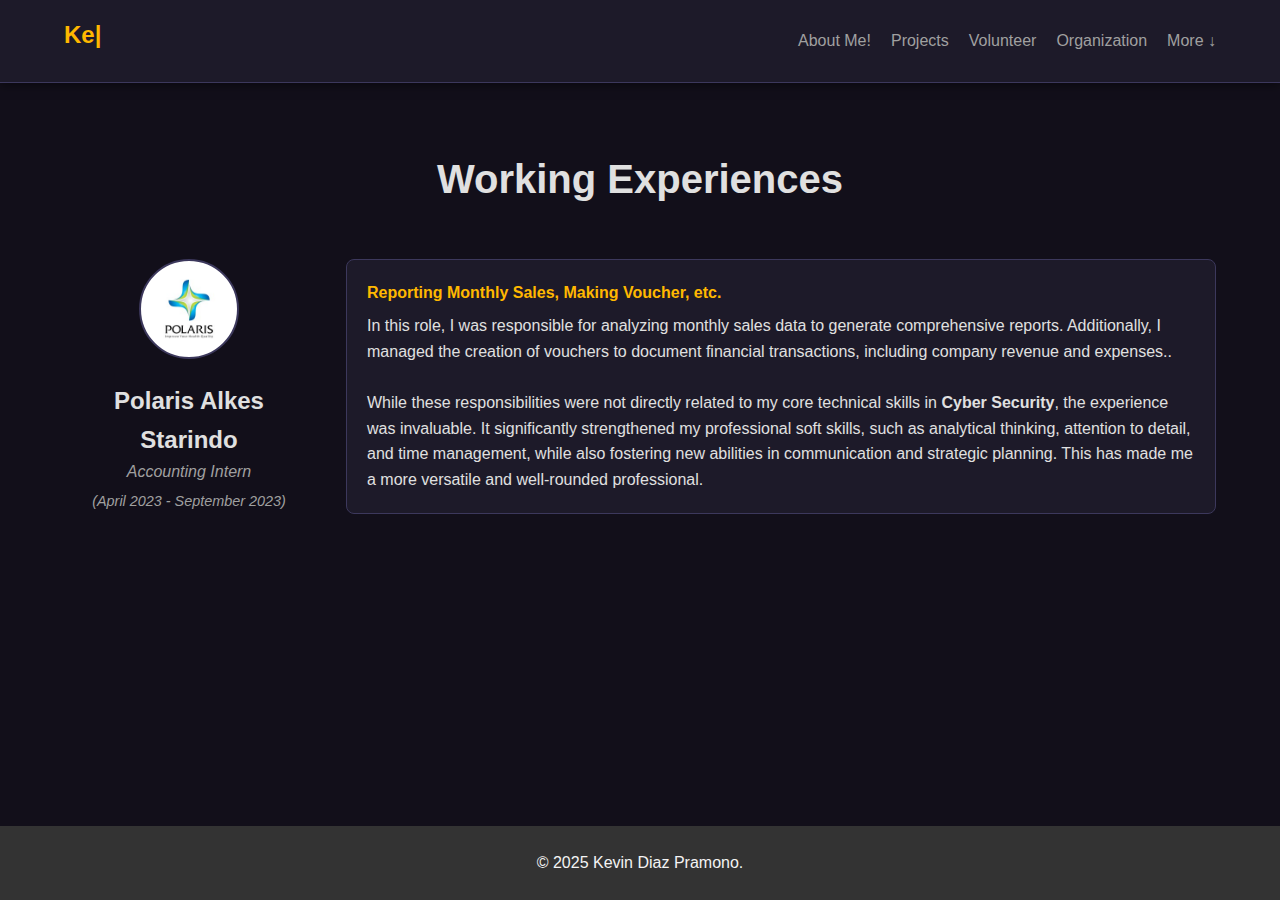
<file: experience.html>
<!DOCTYPE html>
<html lang="en">
<head>
    <meta charset="UTF-8">
    <meta name="viewport" content="width=device-width, initial-scale=1.0">
    <title>Kevin Diaz Pramono | Web Portfolio</title>
    <head>
        <meta charset="UTF-8">
        <meta name="viewport" content="width=device-width, initial-scale=1.0">
        <title>Kevin Diaz Pramono | Web Portfolio</title>
        <link rel="preconnect" href="https://fonts.googleapis.com">
        <link rel="preconnect" href="https://fonts.gstatic.com" crossorigin>
        <link href="https://fonts.googleapis.com/css2?family=Orbitron:wght@400;700&family=Roboto:wght@400;500&display=swap" rel="stylesheet">
                <link rel="stylesheet" href="https://cdnjs.cloudflare.com/ajax/libs/font-awesome/6.5.2/css/all.min.css">
        <link rel="stylesheet" href="css/style.css">
    </head>
    <link rel="stylesheet" href="css/style.css">
</head>
<body>

    <header>
        <nav>
            <a href="#home" class="logo">
                <span id="animated-text"></span>
            </a>
            <ul>
                <li><a href="index.html#about">About Me!</a></li>
                <li><a href="index.html#projects">Projects</a></li>
                <li><a href="index.html#volunteering">Volunteer</a></li>
                <li><a href="index.html#organization">Organization</a></li>
                <li class="dropdown">
                    <a href="#">More &darr;</a>
                    <div class="dropdown-content">
                        <a href="grades.html">My Grades</a>
                        <a href="experience.html">Working Experiences</a>
                        <a href="index.html#contact">Contact</a>
                    </div>
                </li>
            </ul>
        </nav>
    </header>

    <main>
        <section id="experience" class="revealable">
            <h2 class="section-title">Working Experiences</h2>

            <div class="organization-list">

                <div class="organization-entry">
                    <div class="organization-info">
                        <img src="assets/images/1733811047794.jpg" alt="Logo Perusahaan" class="org-logo">
                        <h3 class="org-name">Polaris Alkes Starindo</h3>
                        <p class="org-role">Accounting Intern</p>
                        <p class="org-role" style="font-size: 0.9em; margin-top: 5px;">(April 2023 - September 2023)</p>
                    </div>
                    <div class="organization-programs">
                        <div class="program-card">
                            <h4>Reporting Monthly Sales, Making Voucher, etc.</h4>
                            <p>In this role, I was responsible for analyzing monthly sales data to generate comprehensive reports. Additionally, I managed the creation of vouchers to document financial transactions, including company revenue and expenses..<br><br> While these responsibilities were not directly related to my core technical skills in <b>Cyber Security</b>, the experience was invaluable. It significantly strengthened my professional soft skills, such as analytical thinking, attention to detail, and time management, while also fostering new abilities in communication and strategic planning. This has made me a more versatile and well-rounded professional.</p>
                        </div>
                    </div>
                </div>
            </div>
        </section>
    </main>
    
        </section> </main> <footer>
        <p>&copy; 2025 Kevin Diaz Pramono. </p>
    </footer>
    
    <script src="js/script.js"></script>
</body>
</html>
</file>
<file: css/style.css>
/* =================================== */
/* ===== PALET WARNA (TEMA) ===== */
/* =================================== */
:root {
    --background-dark: #120f1a;      /* Latar belakang utama (Hitam Keunguan) */
    --background-light: #1d1a29;     /* Latar belakang sekunder (untuk kartu/header) */
    --text-primary: #e0e0e0;         /* Warna teks utama (Putih keabuan) */
    --text-secondary: #a0a0a0;       /* Warna teks pendukung (Abu-abu terang) */
    --accent: #FFB800;               /* Warna aksen/sorotan (Magenta) */
    --border-color: #3c385c;         /* Warna untuk garis batas */
}

/* ===== EFEK SMOOTH SCROLL ===== */
html {
    scroll-behavior: smooth;
}

* {
    box-sizing: border-box;
    margin: 0;
    padding: 0;
}

body {
    font-family: 'Segoe UI', Tahoma, Geneva, Verdana, sans-serif;
    background-color: var(--background-dark);
    color: var(--text-primary);
    line-height: 1.6;

    min-height: 100vh;          /* KUNCI 1: Pastikan body setidaknya setinggi layar */
    display: flex;              /* KUNCI 2: Aktifkan Flexbox */
    flex-direction: column;   /* KUNCI 3: Susun elemen (header, main, footer) dari atas ke bawah */
}

/* ===== HEADER & NAVIGASI ===== */

header {
    background-color: var(--background-light); /* Ganti ini */
    padding: 1rem 5%;
    box-shadow: 0 2px 10px rgba(0,0,0,0.5);
    border-bottom: 1px solid var(--border-color); /* Tambahkan ini */
    position: sticky;
    top: 0;
    z-index: 1000;
}

main {
    flex-grow: 1; /* KUNCI 4: Biarkan area main 'tumbuh' mengisi sisa ruang kosong */
}

/* ===== GAYA UMUM UNTUK SEMUA SECTION ===== */

section {
    padding: 4rem 5%; /* Padding atas-bawah 4rem, kiri-kanan 5% */
}

/* ===== SECTION: HOME (HERO) ===== */

#home {
    display: flex;
    flex-direction: column;
    justify-content: center;
    align-items: center;
    height: 90vh;
    text-align: center;
    padding-top: 0;
}

nav {
    display: flex;                 /* Mengaktifkan Flexbox untuk layout yang fleksibel */
    justify-content: space-between;/* Mendorong logo dan menu ke ujung yang berlawanan */
    align-items: center;           /* Menyelaraskan item secara vertikal di tengah */
}

.logo {
    font-size: 1.5rem;          /* Ukuran font untuk logo */
    font-weight: bold;          /* Membuat font tebal */
    color: var(--accent);
    text-decoration: none;      /* Menghilangkan garis bawah dari link */
}

nav ul {
    list-style: none; /* Menghilangkan titik-titik dari daftar */
    display: flex;    /* Menggunakan Flexbox lagi agar item menu berjajar horizontal */
}

nav ul li {
    margin-left: 20px; /* Memberi jarak antar item menu */
}

nav ul li a {
    color: var(--text-secondary); /* Ganti ini */
    text-decoration: none;
    font-weight: 500;
    transition: color 0.3s ease;
}

nav ul li a:hover {
    color: var(--accent); /* Ganti ini */
}

#home h1 {
    font-size: 3.5rem;   /* Ukuran font yang sangat besar untuk judul utama */
    margin-bottom: 1rem; /* Memberi jarak antara judul dan paragraf di bawahnya */
}

#home p {
    font-size: 1.25rem;
    color: var(--text-secondary); /* Ganti ini */
}

/* ===== GAYA JUDUL SECTION YANG BISA DIPAKAI ULANG ===== */

.section-title {
    text-align: center; /* Membuat judul selalu di tengah */
    font-size: 2.5rem;
    margin-bottom: 3rem; /* Memberi jarak yang cukup ke konten di bawahnya */
}


/* ===== SECTION: TENTANG SAYA ===== */

.about-container {
    display: flex;
    align-items: center;
    gap: 2rem;
}

.about-image {
    flex: 1; /* Memberi jatah 1 bagian ruang untuk kolom gambar */
    max-width: 40%; /* Membatasi lebar maksimum gambar agar tidak terlalu besar */
}

.about-text {
    flex: 1.5; /* Memberi jatah 1.5 bagian ruang untuk kolom teks (sedikit lebih lebar) */
}

.about-image img {
    width: 100%;                  /* Membuat gambar mengisi penuh kolomnya */
    border-radius: 10px;          /* Memberi sudut yang sedikit membulat */
    box-shadow: 0 4px 10px rgba(0,0,0,0.15); /* Bayangan halus agar gambar 'terangkat' */
}

.about-text p {
    margin-bottom: 1rem; /* Memberi jarak antar paragraf */
    font-size: 1.1rem;
    line-height: 1.7;    /* Jarak baris yang lebih lega agar nyaman dibaca */
}

/* ===== SECTION: PROJEK ===== */

.projects-grid {
    display: grid;
    grid-template-columns: repeat(auto-fit, minmax(300px, 1fr));
    gap: 2rem;
}

.project-card {
    background-color: var(--background-light); /* Ganti ini */
    border-radius: 10px;
    border: 1px solid var(--border-color); /* Tambahkan ini */
    box-shadow: none; /* Hapus bayangan default */
    overflow: hidden;
    display: flex;
    flex-direction: column;
    transition: transform 0.3s ease, box-shadow 0.3s ease;
}

.project-card:hover {
    transform: translateY(-5px);
    box-shadow: 0 8px 16px rgba(0,0,0,0.4); /* Ganti ini (bayangan gelap) */
}

.project-image img {
    width: 100%;
    height: 200px; /* Tinggi gambar yang seragam untuk semua kartu */
    object-fit: cover; /* Memastikan gambar menutupi area tanpa distorsi */
}

.project-content {
    padding: 1.5rem;
    flex-grow: 1; /* Membuat area konten ini mengisi sisa ruang di kartu */
    display: flex;
    flex-direction: column;
}

.project-title {
    font-size: 1.5rem;
    margin-bottom: 0.5rem;
}

.project-description {
    margin-bottom: 1rem;
    flex-grow: 1; /* Mendorong tag dan link ke bawah agar posisi tombol selalu sama */
}

.project-tags {
    display: flex; /* <-- KUNCI UTAMA: Aktifkan Flexbox */
    flex-wrap: wrap; /* Izinkan tag turun baris jika benar-benar perlu (di layar super sempit) */
    gap: 8px; /* Atur jarak antar tag dengan lebih modern dan konsisten */
    margin-bottom: 1rem;
}

.project-tags span {
    background-color: var(--border-color);
    color: var(--text-primary);
    padding: 0.3rem 0.6rem;
    border-radius: 5px;
    font-size: 0.8rem;
    /* Hapus 'margin-right' karena sudah diatur oleh 'gap' di atas */
}

.project-link {
    display: inline-block;
    text-decoration: none;
    font-weight: bold;
    color: var(--accent); /* Ganti ini */
    align-self: flex-start;
}

.project-link:hover {
    text-decoration: underline;
}

/* ===== SECTION: KONTAK ===== */

#contact {
    text-align: center;
    background-color: transparent; /* Ganti ini */
}

.contact-message {
    max-width: 600px;
    margin: 0 auto 2rem; /* Atas 0, Kiri-Kanan auto, Bawah 2rem */
    font-size: 1.1rem;
}

.contact-button {
    display: inline-block;
    background-color: #007BFF;
    color: #ffffff;
    padding: 1rem 2rem;
    border-radius: 5px;
    text-decoration: none;
    font-weight: bold;
    transition: background-color 0.3s ease;
}

.contact-button:hover {
    background-color: var(--accent); /* Ganti ini (versi lebih gelap dari magenta) */
}

.social-links {
    margin-top: 3rem; /* Jarak dari tombol email ke ikon sosial media */
}

.social-links a {
    font-size: 2rem;
    color: var(--text-secondary); /* Ganti ini */
    margin: 0 1rem;
    transition: color 0.3s ease;
}

.social-links a[href*="medium.com"]:hover {
    color: #808080; /* Putih terang */
}

/* Hover untuk GitHub */
.social-links a[href*="github.com"]:hover {
    color: #FFFFFF; /* Putih terang */
}

/* Hover untuk LinkedIn */
.social-links a[href*="linkedin.com"]:hover {
    color: #0A66C2; /* Biru khas LinkedIn */
}

/* Hover untuk Instagram */
.social-links a[href*="instagram.com"]:hover {
    color: #C13584; /* Pink/Ungu khas Instagram */
}

.social-links a[href*="whatsapp.com"] i:hover {
    color: #25D366;
}
/* ===== FOOTER ===== */

footer {
    background-color: #333;
    color: #f4f4f4;
    text-align: center;
    padding: 1.5rem 0;
}

/* =================================== */
/* ===== RESPONSIVE DESIGN (MOBILE) ===== */
/* =================================== */

@media (max-width: 768px) {
    /* Di dalam blok @media (max-width: 768px) { ... } */

    /* 1. PERBAIKAN UMUM */
    .section-title {
        font-size: 2rem; /* Kecilkan ukuran semua judul section */
        margin-bottom: 2rem;
    }

    section {
        padding: 2.5rem 5%; /* Kurangi padding atas-bawah section */
    }

    /* 2. HEADER & NAVIGASI */
    nav {
        flex-direction: column; /* Susun logo dan menu dari atas ke bawah */
        gap: 10px; /* Beri sedikit jarak */
    }

    nav ul {
        padding-left: 0; /* Hapus padding default dari list */
        width: 100%; /* Pastikan menu memenuhi lebar */
        display: flex;
        justify-content: center; /* Posisikan menu di tengah */
    }

    nav ul li {
        margin: 0 10px; /* Kurangi jarak antar menu */
    }

    /* 3. HERO SECTION */
    #home h1 {
        font-size: 2.5rem; /* Kecilkan ukuran font judul utama */
    }

    #home p {
        font-size: 1.1rem; /* Kecilkan ukuran sub-judul */
    }

    /* 4. ABOUT SECTION */
    .about-container {
        flex-direction: column; /* Ini adalah kuncinya! Ubah layout jadi vertikal */
        text-align: center; /* Pusatkan teks agar rapi */
    }

    .about-image {
        max-width: 60%; /* Batasi lebar gambar agar tidak terlalu besar di HP */
        margin-bottom: 2rem;
    }

    .about-text {
        flex: 1; /* Hapus rasio, biarkan lebarnya otomatis */
    }

    /* 5. PROJECTS SECTION */
    .projects-grid {
        gap: 1.5rem; /* Sedikit kurangi jarak antar kartu projek */
    }
    
    /* Di dalam blok @media (max-width: 768px) { ... } */

    /* 6. PERBAIKAN SECTION ORGANISASI */
    .organization-entry {
        flex-direction: column; /* Susun dari atas ke bawah */
        align-items: center;
    }

    .organization-info {
        margin-bottom: 2rem; /* Jarak antara info dan daftar program kerja */
    }
}

/* Kondisi awal: elemen disembunyikan dan digeser sedikit ke bawah */
.revealable {
    opacity: 0;
    transform: translateY(50px);
    transition: opacity 0.6s ease-out, transform 0.6s ease-out;
}

/* Kondisi akhir: elemen muncul sepenuhnya di posisi normal */
.revealable.revealed {
    opacity: 1;
    transform: translateY(0);
}

/* =================================== */
/* ===== PEMBATAS SECTION (BARU) ===== */
/* =================================== */

#home::after,
#about::after,
#projects::after,
#volunteering::after,
#organization::after {
    content: '';
    display: block;
    width: 500px;  /* <-- Di sini kita bisa atur panjang garisnya */
    height: 2px;   /* Ketebalan garis */
    background-color: var(--border-color);
    margin: 3rem auto; /* Ini yang membuatnya seimbang (atas-bawah) dan di tengah (kiri-kanan) */
}

.logo #animated-text {
    display: inline-block;
    overflow: hidden;
    white-space: nowrap;
    animation: none;
    min-width: 280px; /* <-- TAMBAHKAN BARIS INI */
}

/* Kursor berkedip untuk efek typing */
.logo #animated-text.typing::after {
    content: '|';
    display: inline-block;
    animation: blink-caret 0.75s step-end infinite;
}

/* Animasi kursor typing */
@keyframes blink-caret {
    from, to { border-color: transparent; }
    50% { border-color: var(--text-primary); } /* Warna kursor */
}

/* Gaya untuk efek falling letter */
.logo #animated-text span { /* Menargetkan setiap huruf */
    display: inline-block;
    opacity: 0;
    transform: translateY(-20px);
    transition: opacity 0.3s ease-out, transform 0.3s ease-out;
}

.logo #animated-text span.fall-in {
    opacity: 1;
    transform: translateY(0);
}

/* =================================== */
/* ===== SECTION: PENGALAMAN ORGANISASI ===== */
/* =================================== */

.organization-list {
    display: flex;
    flex-direction: column;
    gap: 4rem; /* Jarak antar entri organisasi */
}

.organization-entry {
    display: flex;
    gap: 2rem;
    align-items: flex-start; /* Konten dimulai dari atas */
}

/* Kolom Kiri: Info & Logo */
.organization-info {
    flex-basis: 250px; /* Lebar tetap untuk kolom kiri */
    flex-shrink: 0; /* Mencegah kolom ini menyusut */
    text-align: center;
}

.org-logo {
    width: 100px;
    height: 100px;
    border-radius: 50%; /* Membuat logo menjadi bulat */
    object-fit: contain;
    background-color: #fff; /* Latar belakang putih agar logo terlihat jelas */
    padding: 5px;
    margin-bottom: 1rem;
    border: 2px solid var(--border-color);
}

.org-name {
    font-size: 1.5rem;
    color: var(--text-primary);
}

.org-role {
    font-size: 1rem;
    color: var(--text-secondary);
    font-style: italic;
}

/* Kolom Kanan: Program Kerja */
.organization-programs {
    flex-grow: 1; /* Biarkan kolom ini mengisi sisa ruang */
    display: grid;
    grid-template-columns: 1fr; /* Default 1 kolom, bisa diubah jika perlu */
    gap: 1rem;
}

.program-card {
    background-color: var(--background-light);
    border: 1px solid var(--border-color);
    border-radius: 8px;
    padding: 1.25rem;
}

.program-card h4 {
    margin-bottom: 0.5rem;
    color: var(--accent);
}

/* =================================== */
/* ===== SECTION: VOLUNTEER (GAYA BARU) ===== */
/* =================================== */

.volunteer-grid {
    display: grid;
    grid-template-columns: 1fr; /* Atau aturan kolom Anda yang lain */
    gap: 1.5rem;
    align-items: stretch; /* PENTING: Paksa semua item untuk sama tinggi */
}

/* Aturan untuk layar tablet */
@media (min-width: 600px) {
    .volunteer-grid {
        grid-template-columns: repeat(2, 1fr);
    }
}

/* Aturan untuk layar desktop */
@media (min-width: 992px) {
    .volunteer-grid {
        grid-template-columns: repeat(3, 1fr);
        gap: 2rem;
    }
}

.volunteer-card {
    background-color: var(--background-light);
    border: 1px solid var(--border-color);
    border-radius: 10px;
    overflow: hidden;
    display: flex; /* PENTING: Kartu menjadi flex container */
    flex-direction: column; /* PENTING: Konten di dalamnya tersusun vertikal */
    transition: transform 0.3s ease, box-shadow 0.3s ease;
}

.volunteer-card:hover {
    transform: translateY(-5px);
    box-shadow: 0 8px 16px rgba(0,0,0,0.4);
}

.volunteer-image {
    aspect-ratio: 1 / 1;
}

.volunteer-image img {
    width: 100%;
    height: 100%;
    object-fit: cover;
}

.volunteer-content {
    padding: 1.5rem;
    flex-grow: 1; /* PENTING: Biarkan area konten ini tumbuh mengisi ruang */
    display: flex;
    flex-direction: column;
}

.volunteer-title {
    font-size: 1.5rem;
    margin-bottom: 0.5rem;
    color: var(--text-primary);
}

.volunteer-description {
    margin-bottom: 1rem;
    color: var(--text-secondary);
    flex-grow: 1; /* PENTING: Biarkan paragraf deskripsi yang meregang */
}

.volunteer-tags {
    display: flex;
    flex-wrap: wrap;
    gap: 8px;
    margin-bottom: 1rem;
    min-height: 50px; /* <-- TAMBAHKAN BARIS INI */
}

.volunteer-tags span {
    background-color: var(--border-color);
    color: var(--text-primary);
    padding: 0.3rem 0.6rem;
    border-radius: 5px;
    font-size: 0.8rem;
    margin-right: 5px;
}

.volunteer-link {
    display: inline-block;
    text-decoration: none;
    font-weight: bold;
    color: var(--accent);
    align-self: flex-start;
}

.volunteer-link:hover {
    text-decoration: underline;
}

/* =================================== */
/* ===== DROPDOWN NAVIGASI ===== */
/* =================================== */

.dropdown {
    position: relative;
    display: inline-block;
}

.dropdown-content {
    display: none;
    position: absolute;
    background-color: var(--background-light);
    min-width: 160px;
    box-shadow: 0px 8px 16px 0px rgba(0,0,0,0.2);
    z-index: 1001; /* Pastikan dropdown di atas konten lain */
}

.dropdown-content a {
    color: var(--text-primary) !important;
    padding: 12px 16px;
    text-decoration: none;
    display: block;
    text-align: left;
}

.dropdown-content a:hover {
    background-color: var(--border-color);
    color: var(--accent) !important;
}

.dropdown:hover .dropdown-content {
    display: block;
}

/* =================================== */
/* ===== LAYOUT GRAFIK NILAI ===== */
/* =================================== */

.chart-container {
    display: flex;
    flex-wrap: wrap; /* Agar di layar kecil bisa turun ke bawah */
    gap: 2rem;
    justify-content: center;
}

.chart-wrapper {
    flex: 1; /* Setiap grafik mengambil ruang yang sama */
    min-width: 300px; /* Lebar minimum sebelum turun baris */
    max-width: 500px;
    text-align: center;
}

.chart-wrapper h3 {
    margin-bottom: 1rem;
    color: var(--text-secondary);
}

/* =================================== */
/* ===== GAYA TABEL NILAI ===== */
/* =================================== */

.grades-table-container {
    margin-top: 4rem; /* Jarak dari grafik ke tabel */
}

.semester-title {
    font-family: 'Orbitron', sans-serif;
    color: var(--accent);
    margin-bottom: 1rem;
    margin-top: 2rem;
    padding-bottom: 0.5rem;
    border-bottom: 2px solid var(--border-color);
}

.grades-table-container h3:first-child {
    margin-top: 0; /* Hapus margin atas untuk judul semester pertama */
}

.grades-table {
    width: 100%;
    border-collapse: collapse; /* Menyatukan border sel */
    margin-bottom: 2rem;
}

.grades-table th, .grades-table td {
    padding: 12px 15px; /* Padding di dalam sel */
    text-align: left;
    border-bottom: 1px solid var(--border-color);
}

.grades-table thead {
    background-color: var(--background-light); /* Warna header tabel */
}

.grades-table th {
    font-weight: bold;
    color: var(--text-primary);
}

.grades-table tbody tr:hover {
    background-color: var(--background-light); /* Efek hover pada baris */
}
</file>
